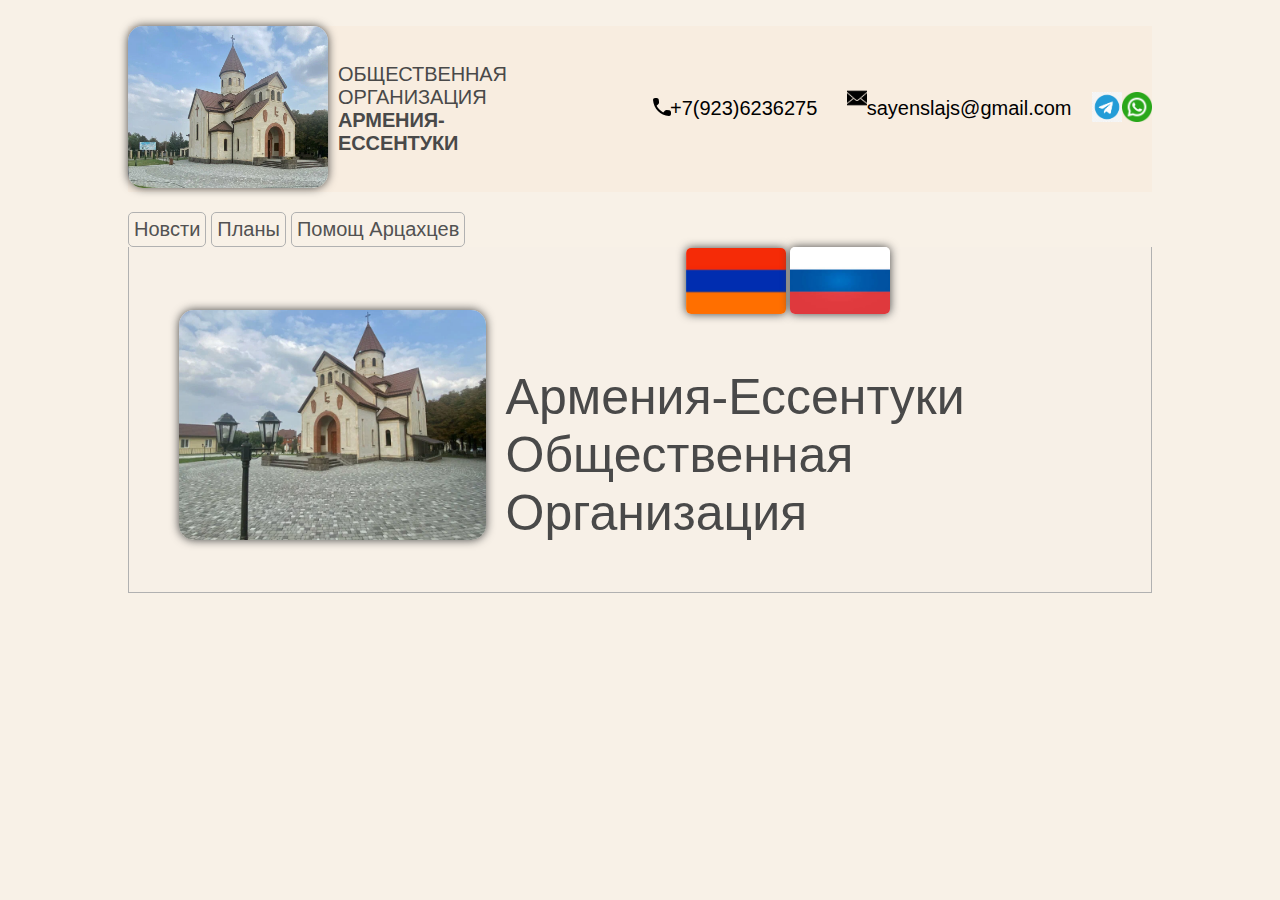
<file: index.html>
<!DOCTYPE html>
<html>
<head>
	<meta charset="UTF-8">
	<title>ГЛАВНАЯ СТРАНИЦА</title>
	<link rel="stylesheet" type="text/css" href="css/index.css">
	<style>
			a{
				text-decoration: none;
				color: rgb(82, 82, 82);
			}
	</style>
</head>
<body>
	<meta name="viewport" content="width=device-width, initial-scale=1.0">
	<div class="content">


		<div class="header">
			<a href="index.html">
				<img class="imgLogo" src="images/XXXL.webp" alt="icon">
			</a>
			<br>

			<div class="font-text">
				Общественная Организация
				<br>
				<b>Армения-Ессентуки</b>


			</div>
			<div class="phone">
				<img src="images/phone.svg" alt="phone">
				
			</div>
			<div class="phone-text">+7(923)6236275</div>
			<br>
			<div class="mail">
				&nbsp&nbsp<img src="images/icons8-mail-100.png" alt="mail">&nbsp
				
			</div>
			<div class="mail-text">sayenslajs@gmail.com</div>

			<div class="icon">
				<a href="">
				<img src="images/Telegram-icon-on-transparent-background-PNG.png" alt="telegramIcon">
				</a>
				<a href="">
				<img src="images/Whatsapp.png" alt="Whatsapp">
				</a>	
			</div>
			</div>


	  <div class="menu">
				<nav>
						<ul>
							<li><a href="news.html">Новсти</a></li>
							<li><a href="plans.html">Планы</a></li>
							<li><a href="help.html"> Помощ Арцахцев</a></li>
						</ul>
				</nav>
		</div>


		<div class="main">
			<img src="images/main.webp" alt="Церковь">
				<div class="flags">
					<img id="marg" src="images/flag_armeniya_new.jpg" alt="флаг Армении">
					<img src="images/Russian.jpg" alt="флаг России"><br>
					<p>Армения-Ессентуки Общественная Организация</p>
				</div>
			</div>
		</div>
	</div>
</body>
</html>
</file>
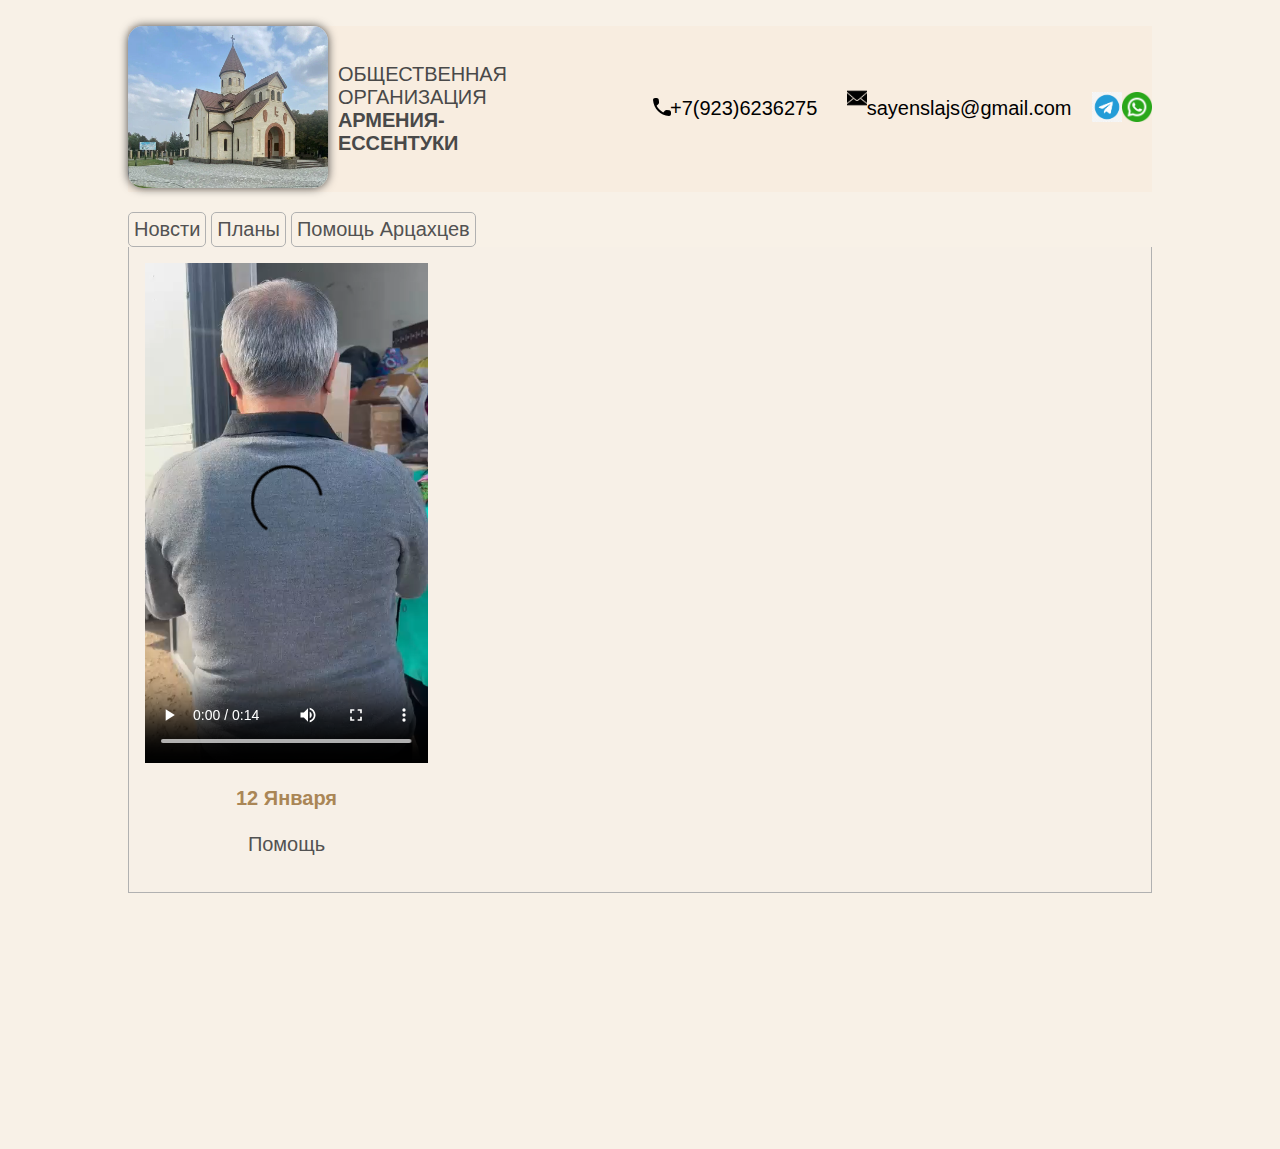
<file: help.html>
<!DOCTYPE html>
<html>
<head>
	<meta charset="UTF-8">
	<title>НОВОСТИ</title>
	<link rel="stylesheet" type="text/css" href="css/index.css">
	<link rel="stylesheet" type="text/css" href="css/news.css">
	<style>
		a {
			text-decoration: none;
			color: rgb(82, 82, 82);
		}
	</style>
</head>

<body>
	<meta name="viewport" content="width=device-width, initial-scale=1.0">

	<div class="content">
		<div class="header">
			<a href="index.html">
				<img class="imgLogo" src="images/XXXL.webp" alt="icon">
			</a>
			<br>

			<div class="font-text">
				Общественная Организация
				<br>
				<b>Армения-Ессентуки</b>


			</div>
			<div class="phone">
				<img src="images/phone.svg" alt="phone">

			</div>
			<div class="phone-text">+7(923)6236275</div>
			<br>
			<div class="mail">
				&nbsp&nbsp<img src="images/icons8-mail-100.png" alt="mail">&nbsp

			</div>
			<div class="mail-text">sayenslajs@gmail.com</div>

			<div class="icon">
				<a href="">
					<img src="images/Telegram-icon-on-transparent-background-PNG.png" alt="telegramIcon">
				</a>
				<a href="">
					<img src="images/Whatsapp.png" alt="Whatsapp">
				</a>
			</div>
		</div>


		<div class="menu">
			<nav>
				<ul>
					<li><a style="border-width: 2px;" href="news.html">Новсти</a></li>
					<li><a href="plans.html">Планы</a></li>
					<li><a href="help.html">Помощь Арцахцев</a></li>
				</ul>
			</nav>
		</div>


		<div class="main">
			<div class="conteiner">
				<div class="item1">
					<a href="video/video_help.mp4">
						<video height="500px" src="video/video_help.mp4" controls></video>
					<p><b>  12 Января  </b><br><br>  Помощь  <br></p>
					</a>
			</div>
			</div>
		</div>
		
	</div>
	</div>
</body>
</html>
</file>
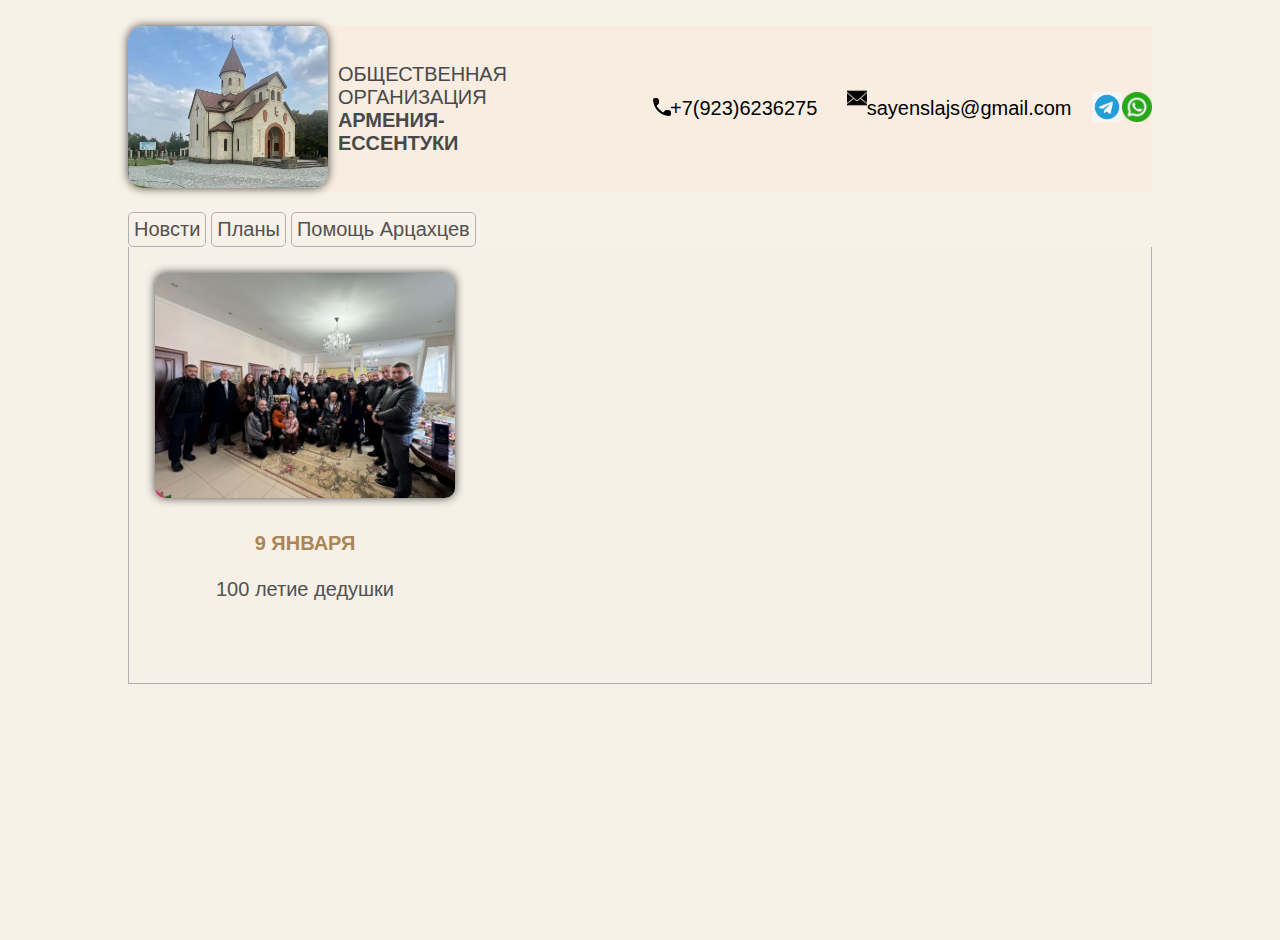
<file: news.html>
<!DOCTYPE html>
<html>

<head>
	<meta charset="UTF-8">
	<title>НОВОСТИ</title>
	<link rel="stylesheet" type="text/css" href="css/index.css">
	<link rel="stylesheet" type="text/css" href="css/news.css">
	<style>
		a {
			text-decoration: none;
			color: rgb(82, 82, 82);
		}
	</style>
</head>

<body>
	<meta name="viewport" content="width=device-width, initial-scale=1.0">

	<div class="content">
		<div class="header">
			<a href="index.html">
				<img class="imgLogo" src="images/XXXL.webp" alt="icon">
			</a>
			<br>

			<div class="font-text">
				Общественная Организация
				<br>
				<b>Армения-Ессентуки</b>


			</div>
			<div class="phone">
				<img src="images/phone.svg" alt="phone">

			</div>
			<div class="phone-text">+7(923)6236275</div>
			<br>
			<div class="mail">
				&nbsp&nbsp<img src="images/icons8-mail-100.png" alt="mail">&nbsp

			</div>
			<div class="mail-text">sayenslajs@gmail.com</div>

			<div class="icon">
				<a href="">
					<img src="images/Telegram-icon-on-transparent-background-PNG.png" alt="telegramIcon">
				</a>
				<a href="">
					<img src="images/Whatsapp.png" alt="Whatsapp">
				</a>
			</div>
		</div>


		<div class="menu">
			<nav>
				<ul>
					<li><a style="border-width: 2px;" href="news.html">Новсти</a></li>
					<li><a href="plans.html">Планы</a></li>
					<li><a href="help.html">Помощь Арцахцев</a></li>
				</ul>
			</nav>
		</div>


		<div class="main">
			<div class="conteiner">
				<div class="item1">
					<a href="item1.html">
					<img src="images/100.jpg" alt="100 year">
					<p><b>  9 ЯНВАРЯ  </b><br><br>  100 летие дедушки  <br>  &nbsp;  <br>  &nbsp;  </p>
					</a>
			</div>
			</div>
		</div>
		
	</div>
	</div>
</body>

</html>
</file>
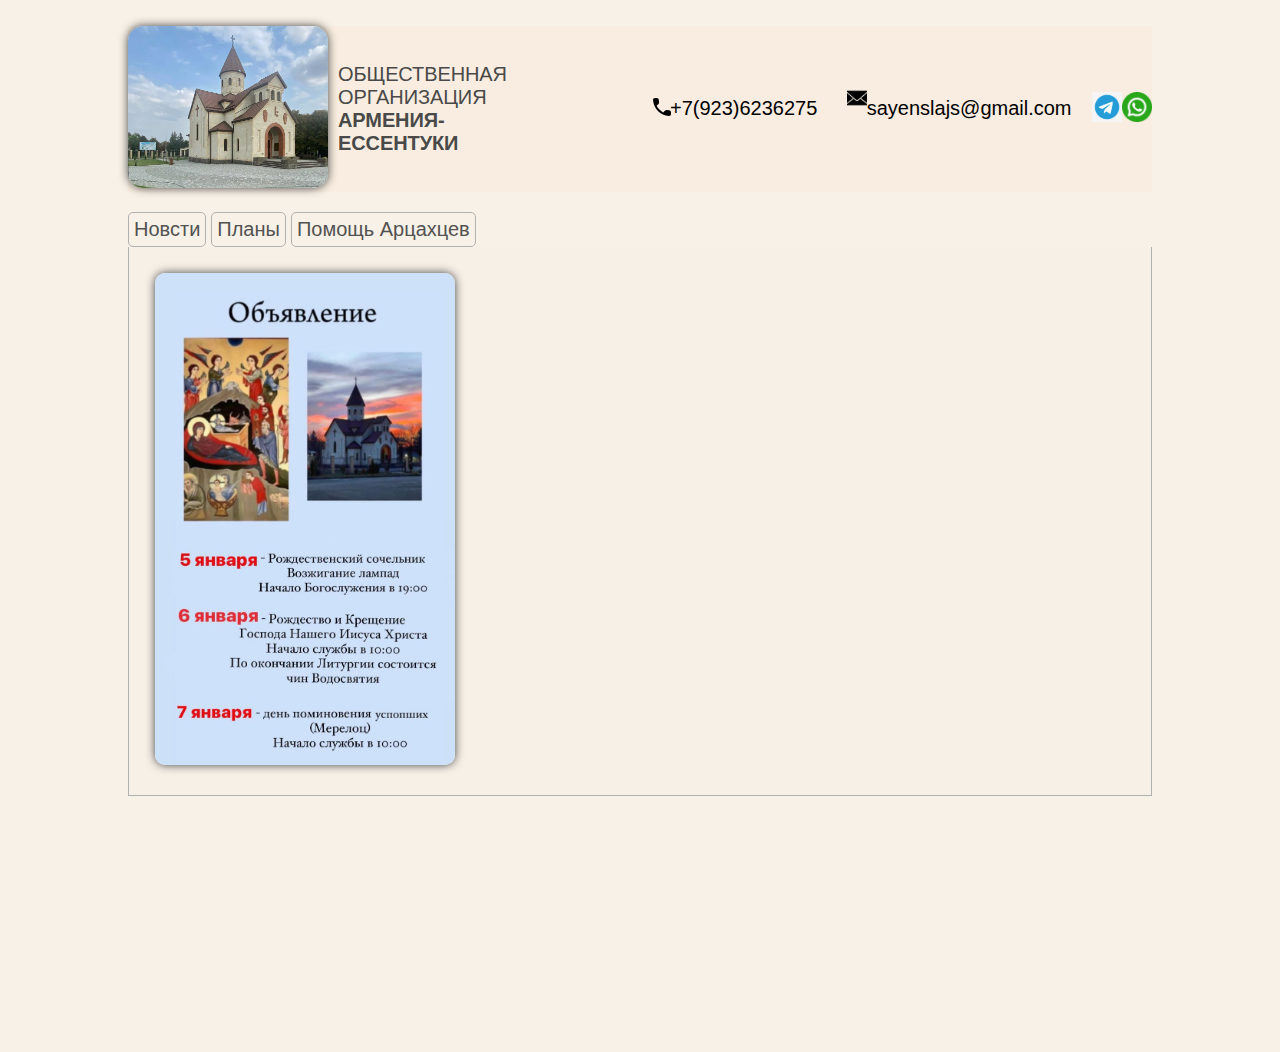
<file: plans.html>
<!DOCTYPE html>
<html>
<head>
	<meta charset="UTF-8">
	<title>ПЛАНЫ и СОБЫТИЯ</title>
	<link rel="stylesheet" type="text/css" href="css/index.css">
	<link rel="stylesheet" type="text/css" href="css/news.css">
	<style>
			a{
				text-decoration: none;
				color: rgb(82, 82, 82);
			}
	</style>
</head>
<body>
<meta name="viewport" content="width=device-width, initial-scale=1.0">

	<div class="content">
		<div class="header">
			<a href="index.html">
				<img class="imgLogo" src="images/XXXL.webp" alt="icon">
			</a>
			<br>

			<div class="font-text">
				Общественная Организация
				<br>
				<b>Армения-Ессентуки</b>


			</div>
			<div class="phone">
				<img src="images/phone.svg" alt="phone">
				
			</div>
			<div class="phone-text">+7(923)6236275</div>
			<br>
			<div class="mail">
				&nbsp&nbsp<img src="images/icons8-mail-100.png" alt="mail">&nbsp
				
			</div>
			<div class="mail-text">sayenslajs@gmail.com</div>

			<div class="icon">
				<a href="">
				<img src="images/Telegram-icon-on-transparent-background-PNG.png" alt="telegramIcon">
				</a>
				<a href="">
				<img src="images/Whatsapp.png" alt="Whatsapp">
				</a>	
			</div>
			</div>


	  <div class="menu">
				<nav>
						<ul>
							<li><a href="news.html">Новсти</a></li>
							<li><a href="plans.html">Планы</a></li>
							<li><a href="help.html"> Помощь Арцахцев</a></li>
						</ul>
				</nav>
		</div>


		<div class="main">
			<div class="conteiner">
				<div class="item1">
					<a>
					<img src="images/plans.jpg" alt="100 year">
				</a>
			</div>
			</div>
		</div>
</body>
</html>
</file>
<file: css/index.css>
.imgLogo{
	border-radius: 15px;
	box-shadow: 0 0 10px #444;
	margin-right: 10px;
	width: 200px;
}

.header{
	background-color: rgb(248, 237, 224);
	display: flex;
	align-items: center;
	margin-bottom: 20px;
}

.phone{
	width: 20px;
}
.phone-text{
	font-size: 20px;
	margin-right: 2%;
}

.mail-text{
	font-size: 20px;
	margin-right: 2%;
}

.mail>img{
	width: 20px;
}

.icon>a>img{
	width: 30px;
	
}
.icon{
	display: flex;
}
body{
	background-color: rgb(248, 241, 231);
	margin-top: 2%;
	margin-bottom: 20%;
	margin-left: 10%;
	margin-right: 10%;
}

.font-text{
	color: rgb(73, 73, 73);
	font-size: 20px;
	margin-right: 100px;

	letter-spacing: -0.005em;
	text-transform: uppercase;

}

.menu>nav>ul{
	display: flex;
	list-style: none;
}

.menu>nav>ul{
	margin: 0px;
	padding: 0px;
}

.menu>nav>ul>li{
	border-radius: 5px;
	margin-left: 0px;
	margin-right: 5px;
	display: block;
	padding: 5px;
	border-style: solid;
	border-width: 1px;
	border-color: rgb(177, 177, 177);
}

.menu>nav>ul>li{
	
	font-size: 20px;
	color:rgb(71, 71, 71); ;
}

body{
	
	font-family: 'Trebuchet MS', Helvetica, sans-serif;
}

.main{
	align-items: center;
	display: flex;
	border-style: solid;
	border-left-width: 1px;
	border-right-width: 1px;
	border-bottom-width: 1px;
	border-top-width: 0px;
	border-color: rgb(177, 177, 177);


		background-color:rgb(247, 240, 231);
}

.main>img{
	box-shadow: 0 0 10px #444;
	display: flex;
	margin-top: 10px;
	margin-left: 50px;
	border-radius: 15px;
	width: 30%;
}


.flags>img{
	border-radius: 5px;
	box-shadow: 0 0 10px #444;
	width: 100px;
	object-position: center;
}

.flags>p{
	margin-left: 20px;
	font-size: 50px;
	color: rgb(73, 73, 73);
}

#marg{
	margin-left: 200px;
}

@media (max-width: 768px) {
	.header {
		flex-direction: column;
		align-items: center;
	}
	.imgLogo {
		margin-bottom: 10px;
	}
	.phone-text,
	.mail-text {
		margin-right: 0;
		margin-bottom: 5px;
	}
	.flags {
		text-align: center;
	}
	.flags > p {
		font-size: 30px;
	}
	.main {
		flex-direction: column;
	}
	.main > img {
		width: 80%;
		margin-left: 0;
		margin-top: 20px;
	}
}

@media (max-width: 768px) {
	.flags>p{
		font-size: 16px;
	}

  .flags {
    display: flex;
    justify-content: center;
  }
  .flags > img {
		width: 50px;
		height: 40px;
    margin: 5px; /* Добавьте небольшой отступ между изображениями */
  }
}
</file>
<file: css/news.css>
.conteiner{
	display: inline-block;
	margin: 1rem;
}
.conteiner>div{
	display: inline-block;
}

.conteiner>div>a>img{
	border-radius: 10px;
	box-shadow: 0 0 10px #444;
	margin: 10px;
	width: 300px;
}

.conteiner>div>a>p{
	font-size: 20px;
	text-align: center;
}


.conteiner>div>a>p>b{
	color: rgb(170, 134, 86);
}
</file>
